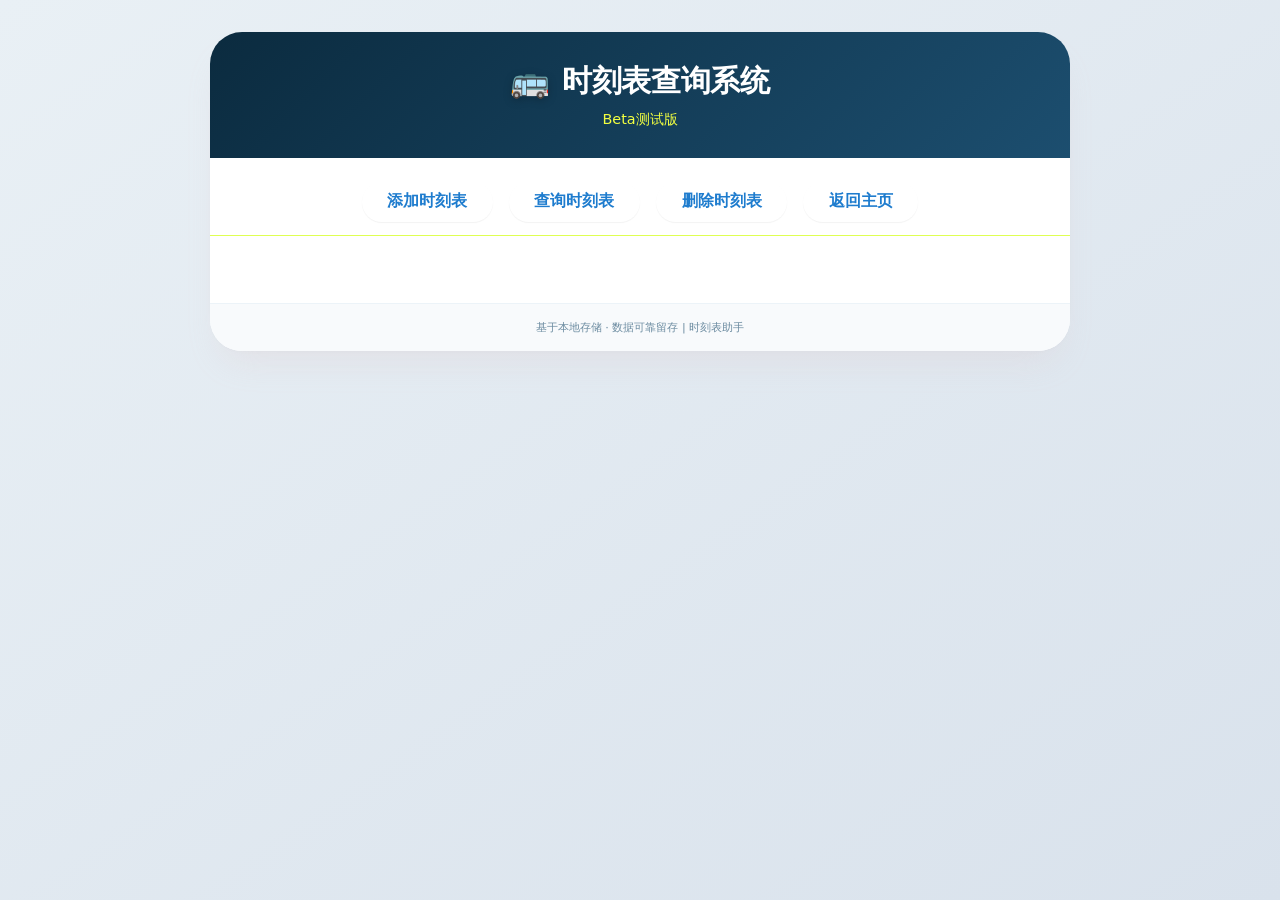
<file: timetable.html>
<!DOCTYPE html>
<html lang="zh-CN">
<head>
    <meta charset="UTF-8">
    <meta name="viewport" content="width=device-width, initial-scale=1.0, viewport-fit=cover">
    <title>时刻表</title>
    <link rel="stylesheet" href="timetable.css">
</head>
<body>
    
<div class="dashboard">
    
    <div class="hero">
        <h1>时刻表查询系统</h1>
        <p>Beta测试版</p>
    </div>
    
    <div class="menu-bar">
        <button class="menu-btn" data-menu="add">添加时刻表</button>
        <button class="menu-btn" data-menu="search">查询时刻表</button>
        <button class="menu-btn" data-menu="delete">删除时刻表</button>
        <button class="menu-btn" data-menu="about">返回主页</button>

    </div>
    <div class="form-panel">
        <!-- 添加模块 -->
        <div id="add-form" class="form-card hidden">
            <div class="grid-2col">
                <div class="form-group">
                    <label>城市</label>
                    <input type="text" id="city" placeholder="例: 北京市" autocomplete="off">
                </div>
                <div class="form-group">
                    <label>线路</label>
                    <input type="text" id="way" placeholder="例: 快速直达专线1路 / 52路">
                </div>
                <div class="form-group">
                    <label>起点站</label>
                    <input type="text" id="start" placeholder="主站名称">
                </div>
                <div class="form-group">
                    <label>终点站</label>
                    <input type="text" id="end" placeholder="副站名称">
                </div>
                <div class="form-group full-width">
                    <label>备注 <span class="optional">(单日/双日/工作日/节假日等)</span></label>
                    <input type="text" id="bc" placeholder="例如：工作日运行，周末除外，若无则留空">
                </div>
                <div class="form-group">
                    <label>上行时刻表</label>
                    <input type="text" id="time1" placeholder="例: 0600 0630 0700">
                </div>
                <div class="form-group">
                    <label>下行时刻表</label>
                    <input type="text" id="time2" placeholder="例: 0620 0650 0730">
                </div>
                <div class="form-group full-width">
                    <label>执行时间</label>
                    <input type="text" id="exec-time" placeholder="例: 2025.01.01">
                </div>
            </div>
            <div class="btn-group">
                <button class="btn-primary" id="submitAddBtn">添加上传</button>
                <button class="btn-secondary" id="resetAddBtn">清空表单</button>
            </div>
            <div id="add-result" class="result-card hidden"></div>
        </div>

        <!-- 查询模块 -->
        <div id="search-form" class="form-card hidden">
            <div class="grid-2col">
                <div class="form-group">
                    <label>城市 <span style="color:#e07c4c;">*</span></label>
                    <input type="text" id="search-city" placeholder="城市名">
                </div>
                <div class="form-group">
                    <label>线路 <span style="color:#e07c4c;">*</span></label>
                    <input type="text" id="search-way" placeholder="例: 52路">
                </div>
                <div class="form-group full-width">
                    <label>时刻表ID (选填)</label>
                    <input type="text" id="search-id" placeholder="直接输入ID将优先精确查找">
                </div>
            </div>
            <div class="btn-group">
                <button class="btn-primary" id="submitSearchBtn">查询时刻表</button>
                <button class="btn-secondary" id="clearSearchBtn">清除</button>
            </div>
            <div id="search-result" class="result-card hidden"></div>
        </div>

        <!-- 删除模块 -->
        <div id="delete-form" class="form-card hidden">
            <div class="form-group">
                <label>删除记录 (输入时刻表ID)</label>
                <input type="text" id="delete-id" placeholder="例如: T10001" autocomplete="off">
            </div>
            <div class="btn-group">
                <button class="btn-primary" id="submitDeleteBtn">永久删除</button>
            </div>
            <div id="delete-result" class="result-card hidden"></div>
        </div>
    </div>
    <footer>基于本地存储 · 数据可靠留存 | 时刻表助手</footer>
</div>
</body>
</html>
</file>
<file: timetable.css>
* {
            margin: 0;
            padding: 0;
            box-sizing: border-box;
            font-family: system-ui, 'Segoe UI', 'Roboto', 'Inter', 'Helvetica Neue', sans-serif;
        }

        body {
            background: linear-gradient(145deg, #e9f0f5 0%, #d9e2ec 100%);
            min-height: 100vh;
            padding: 2rem 1.5rem;
        }

        /* 主容器卡片 */
        .dashboard {
            max-width: 860px;
            margin: 0 auto;
            background: rgba(255, 255, 255, 0.96);
            backdrop-filter: blur(0px);
            border-radius: 2rem;
            box-shadow: 0 20px 35px -12px rgba(218, 181, 181, 0.2), 0 2px 5px rgba(0, 0, 0, 0.02);
            overflow: hidden;
            transition: all 0.2s ease;
        }

        /* 头部 */
        .hero {
            background: linear-gradient(135deg, #0b2b3f 0%, #1c4e6f 100%);
            padding: 1.8rem 2rem;
            text-align: center;
        }

        .hero h1 {
            color: rgb(255, 255, 255);
            font-size: 1.9rem;
            font-weight: 600;
            letter-spacing: -0.3px;
            display: flex;
            align-items: center;
            justify-content: center;
            gap: 12px;
        }

        .hero h1::before {
            content: "🚌";
            font-size: 2rem;
            filter: drop-shadow(0 2px 4px rgba(0,0,0,0.2));
        }

        .hero p {
            color: #f2ff40;
            margin-top: 8px;
            font-size: 0.9rem;
            font-weight: 400;
        }

        /* 菜单按钮组 现代风格 */
        .menu-bar {
            display: flex;
            justify-content: center;
            gap: 1rem;
            padding: 1.5rem 2rem 0.8rem 2rem;
            background: white;
            border-bottom: 1px solid #dfff52;
            flex-wrap: wrap;
        }

        .menu-btn {
            background: transparent;
            border: none;
            font-size: 1rem;
            font-weight: 600;
            padding: 0.6rem 1.6rem;
            border-radius: 2rem;
            cursor: pointer;
            transition: all 0.25s;
            color: #1e7cce;
            background: #ffffff;
            box-shadow: 0 1px 1px rgba(0,0,0,0.05);
        }

        .menu-btn i {
            margin-right: 8px;
            font-style: normal;
            display: inline-block;
        }

        .menu-btn:hover {
            background: #7aff6d;
            transform: translateY(-2px);
        }

        .menu-btn.active {
            background: #1e6f9f;
            color: rgb(26, 255, 57);
            box-shadow: 0 6px 12px -8px #ff0f0f60;
        }

        /* 表单卡片内容 */
        .form-panel {
            padding: 2rem 2rem 2.2rem 2rem;
            background: rgb(255, 255, 255);
            transition: all 0.2s;
        }

        .form-card {
            animation: fadeSlideUp 0.28s ease-out;
        }

        @keyframes fadeSlideUp {
            from {
                opacity: 0;
                transform: translateY(12px);
            }
            to {
                opacity: 1;
                transform: translateY(0);
            }
        }

        .grid-2col {
            display: grid;
            grid-template-columns: 1fr 1fr;
            gap: 1rem 1.2rem;
        }

        .form-group {
            margin-bottom: 1.2rem;
        }

        .form-group.full-width {
            grid-column: span 2;
        }

        label {
            display: block;
            font-weight: 600;
            font-size: 0.85rem;
            color: #1e3a4b;
            margin-bottom: 6px;
            letter-spacing: 0.3px;
        }

        label .optional {
            font-weight: normal;
            color: #7c8b9c;
            font-size: 0.7rem;
        }

        input, textarea {
            width: 100%;
            padding: 0.75rem 1rem;
            border: 1.5px solid #e2edf2;
            border-radius: 1.2rem;
            font-size: 0.9rem;
            background: #fefefe;
            transition: all 0.2s;
            outline: none;
            color: #0f2c38;
        }

        input:focus, textarea:focus {
            border-color: #1dff3b;
            box-shadow: 0 0 0 3px rgba(44, 156, 212, 0.2);
            background: #fff;
        }

        textarea {
            border-radius: 1.2rem;
            font-family: 'SF Mono', 'Fira Code', monospace;
            resize: vertical;
        }

        .btn-group {
            display: flex;
            gap: 1rem;
            margin-top: 1.2rem;
            flex-wrap: wrap;
        }

        .btn-primary {
            background: linear-gradient(100deg, #105db5, #136b8a);
            border: none;
            color: white;
            padding: 0.7rem 1.8rem;
            border-radius: 2rem;
            font-weight: 600;
            font-size: 0.9rem;
            cursor: pointer;
            transition: all 0.2s;
            box-shadow: 0 4px 8px rgba(0, 0, 0, 0.05);
            display: inline-flex;
            align-items: center;
            gap: 8px;
        }

        .btn-primary:hover {
            background: linear-gradient(100deg, #17ff3a, #0eff56);
            transform: translateY(-1px);
            box-shadow: 0 8px 16px -8px #10ff1870;
        }

        .btn-secondary {
            background: #ffffff;
            border: 1px solid #248cdc;
            color: #ff0e0e;
            padding: 0.7rem 1.8rem;
            border-radius: 2rem;
            font-weight: 500;
            cursor: pointer;
            transition: 0.2s;
        }

        .btn-secondary:hover {
            background: #e2e9f0;
            transform: translateY(-1px);
        }

        .result-card {
            margin-top: 2rem;
            background: #f0f9fe;
            border-radius: 1.2rem;
            padding: 1.2rem 1.4rem;
            border-left: 6px solid #2c9cd4;
            font-family: 'SF Mono', 'Fira Code', monospace;
            font-size: 0.85rem;
            white-space: pre-wrap;
            word-break: break-word;
            color: #144d64;
            box-shadow: 0 2px 6px rgba(0,0,0,0.02);
            max-height: 380px;
            overflow-y: auto;
        }

        .result-card.error {
            border-left-color: #e07c4c;
            background: #fff6f0;
            color: #b45a2e;
        }

        .hidden {
            display: none;
        }

        hr {
            margin: 8px 0 14px;
            border: none;
            border-top: 1px solid #e2edf2;
        }

        .badge {
            background: #eef2ff;
            font-size: 0.7rem;
            padding: 2px 8px;
            border-radius: 20px;
            color: #1a5a79;
        }

        footer {
            text-align: center;
            padding: 1rem;
            background: #f8fafc;
            color: #6b8ba0;
            font-size: 0.7rem;
            border-top: 1px solid #ecf3f8;
        }

        @media (max-width: 640px) {
            body {
                padding: 1rem;
            }
            .grid-2col {
                grid-template-columns: 1fr;
                gap: 0.5rem;
            }
            .form-group.full-width {
                grid-column: span 1;
            }
            .menu-bar {
                gap: 0.6rem;
                padding: 1rem 1rem 0.2rem;
            }
            .menu-btn {
                padding: 0.4rem 1rem;
                font-size: 0.85rem;
            }
            .form-panel {
                padding: 1.5rem;
            }
        }
</file>
